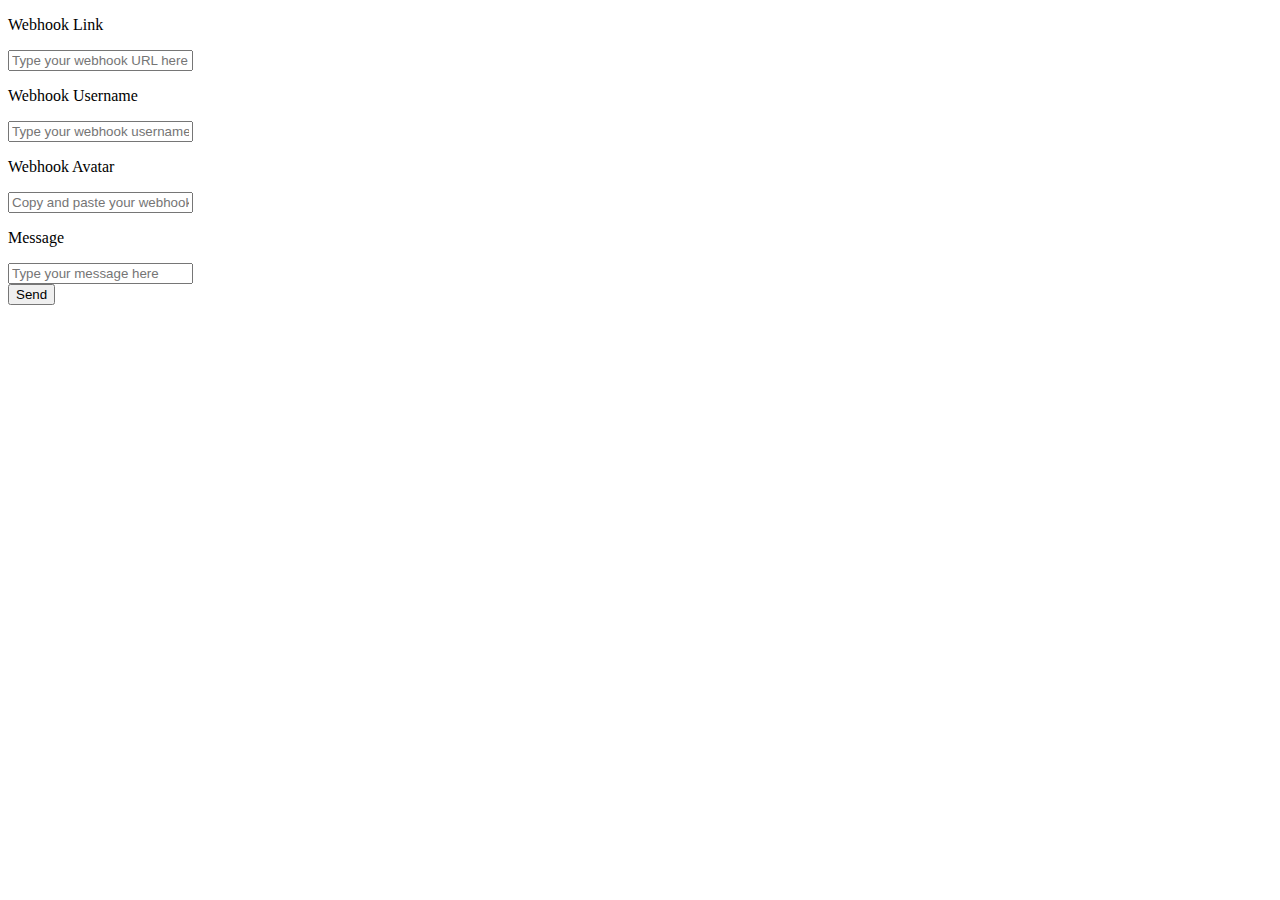
<file: main.html>
<!DOCTYPE html>

<html>
    <head>
        <title>Discord Webhooks</title>
    </head>
    <body>
        <div class="main">
            <p>Webhook Link</p><input type="text" id="link" placeholder="Type your webhook URL here">
            <p>Webhook Username</p><input type="text" id="username" placeholder="Type your webhook username here">
            <p>Webhook Avatar</p><input type="text" id="avatar" placeholder="Copy and paste your webhook avatar URL here">
            <p>Message</p><input type="text" id="content" placeholder="Type your message here">
        </div>
        <button id="button">Send</button>
        <script src="jquery.js"></script>
        <script src="controller.js"></script>
    </body>
</html>
</file>
